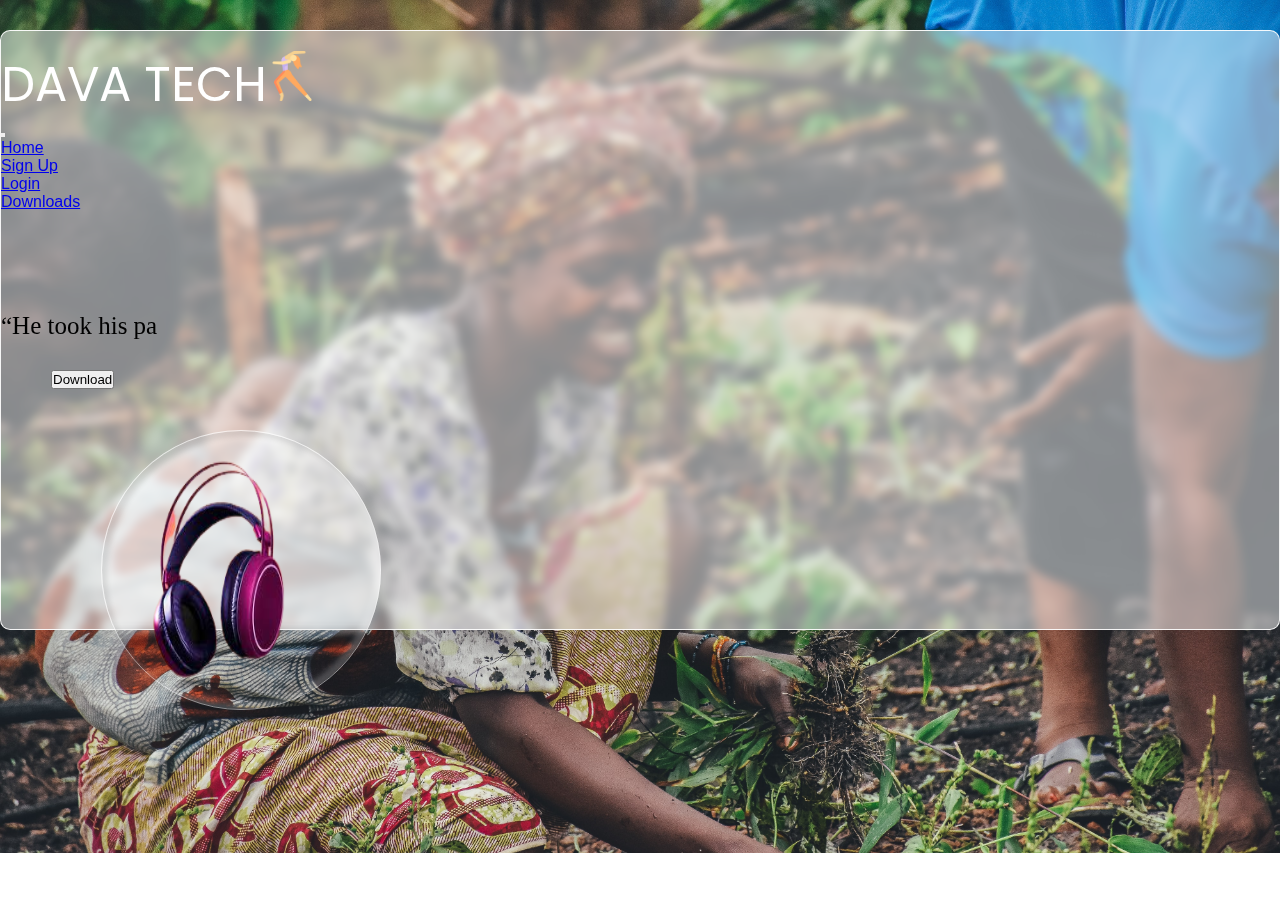
<file: public/index.html>
<!DOCTYPE html>
<html lang="en">
<head>
    <meta charset="UTF-8">
    <meta http-equiv="X-UA-Compatible" content="IE=edge">
    <meta name="viewport" content="width=device-width, initial-scale=1.0">
    <title>DAVA TECH</title>
    <link href="https://cdn.jsdelivr.net/npm/bootstrap@5.1.3/dist/css/bootstrap.min.css" rel="stylesheet" integrity="sha384-1BmE4kWBq78iYhFldvKuhfTAU6auU8tT94WrHftjDbrCEXSU1oBoqyl2QvZ6jIW3" crossorigin="anonymous">
    <link rel="stylesheet" href="index.css">
</head>
<body>
    <div class="col-lg-7 col-md-5 container">
        <div class="container-fluid">
            <div class="col-lg-12">
                <nav class="navbar navbar-expand-lg navbar-light  nav-tabs initialism nav-pills">
                    <a href="" id="amet">
                        <p class="navbar-brand">DAVA TECH<img src="/assets/dancing.png"style="height: 50px; width: 50px;" alt=""></p>
                    </a>
                    <button class="navbar-toggler" data-bs-toggle="collapse" data-bs-target="#my-navbar">
                    <span class="navbar-toggler-icon"></span>
                    </button>
                   
                    <div class="collapse navbar-collapse  justify-content-end " id="my-navbar">
                      <ul class="navbar-nav ">
                       <li class="nav-item"><a href="#" class="nav-link active mx-3">Home</a></li>
                       <li class="nav-item"><a href="registration.html" class="nav-link mx-3">Sign Up</a></li>
                       <li class="nav-item"><a href="login.html" class="nav-link mx-3">Login</a></li>
                       <li class="nav-item"><a href="dashboard.html" class="nav-link mx-3">Downloads</a></li>
                    </ul>
                   </div>
                   </nav>
        </div>
        <div class="row">
            <div class="col-lg-6 col-md-5" id="words">
             <div id="music" class="text-white"></div>
             <div><a href="download.html">
                 <button class="btn btn-primary" id="btn">Download</button>
              </a>
                </div>
            </div>
            <div class="col-lg-5 col-md-4" id="contain">
            <img src="/assets/83-removebg-preview.png" id="jump" alt=""/> 
            </div>
        </div>
    </div>
   <div class="row">
     <div id="disp" class="col-lg-6"></div>
   </div>

    </div>
</body>
<script src="https://cdn.jsdelivr.net/npm/bootstrap@5.1.3/dist/js/bootstrap.bundle.min.js" integrity="sha384-ka7Sk0Gln4gmtz2MlQnikT1wXgYsOg+OMhuP+IlRH9sENBO0LRn5q+8nbTov4+1p" crossorigin="anonymous"></script>
<script>
    document.addEventListener('DOMContentLoaded',animation,false);
         var textArray = ["“He took his pain and turned it into something beautiful. Into something that people connect to. And that’s what good music does. It speaks to you. It changes you.” ― Hannah Harrington, So what are you waiting for, enjoy your own sort. I mean PUMP IT."];
         function animation(){
           startAnim(0);
         }
         function effect(currentText,i,callback){
           if(i<currentText.length){
             document.getElementById("music").innerHTML = currentText.substring(0,i+1)+"<span id='cursor'></span>"; 
             setTimeout(function(){effect(currentText,i+1,callback)},50);
           }else if(typeof callback == 'function'){
             setTimeout(callback,700); 
           }
         }
         function startAnim(i){
           if(typeof textArray[i] == 'undefined'){
             setTimeout(function(){startAnim(0)},10000);
           }
           if(i<textArray.length){
             var currentText = textArray[i];
             effect(currentText,0,function(){
               startAnim(i+1);
             });
           }
         }
 </script>
</html>
</file>
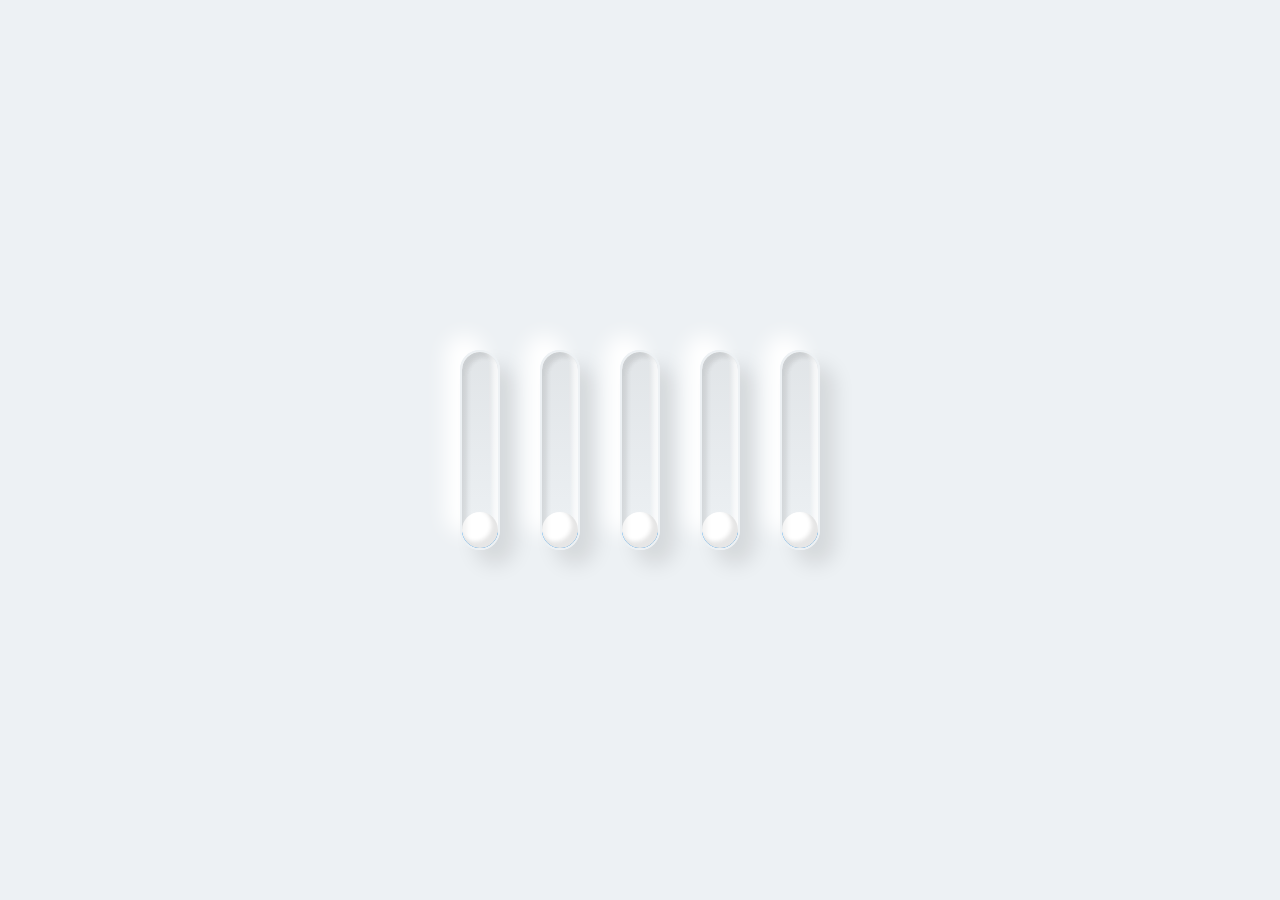
<file: public/up and down/index.html>
<!DOCTYPE html>
<html lang="en">
<head>
    <meta charset="UTF-8">
    <meta http-equiv="X-UA-Compatible" content="IE=edge">
    <meta name="viewport" content="width=device-width, initial-scale=1.0">
    <title>Up and Down</title>
    <link rel="stylesheet" href="style.css">
</head>
<body>
   <div class="loader">
       <div style="--i:0"></div>
       <div style="--i:1"></div>
       <div style="--i:2"></div>
       <div style="--i:3"></div>
       <div style="--i:4"></div>
   </div> 
</body>
</html>
</file>
<file: public/index.css>
@import url('https://fonts.googleapis.com/css?family=poppins:200,300,400,500,600,700,800,900&display=swap');

* {
    margin: 0;
    padding: 0;
    box-sizing: border-box;
    font-family: sans-serif, 'poppins';
    animation: bg 20s linear infinite;
}

#amet {
    text-decoration: none;
    margin-left: 20px;
    margin-top: 10px;
}

.navbar-brand {
    font: 3em 'poppins';
    color: #fff !important;
}

body {
    padding: 0;
    margin: 0;
    background-image: url(/assets/Trader.jpg);
    background-size: cover;
    background-repeat: no-repeat;

}

@keyframes bg {
    0% {
        filter: hue-rotate(0deg);
    }

    100% {
        filter: hue-rotate(360deg);
    }
}

#jump {
    margin-top: 20px;
    height: 240px;
    width: 240px;
    animation: example 5s linear infinite alternate;
}

li:hover {
    background: #f2f3 !important;
}

.container {
    top: 30px;
    position: relative;
    width: 100%;
    height: 600px;
    background: rgba(255, 255, 255, 0.486);
    border-radius: 10px;
    justify-content: center;
    align-items: center;
    backdrop-filter: blur(5px);
    box-shadow: 0 25px 45px rgba(0, 0, 0, 0.1);
    border: 1px solid rgba(255, 255, 255, 0.918);
    border-right: 1px solid rgba(255, 255, 255, 0.911);
    border-bottom: 1px solid rgba(255, 255, 255, 0.904);
}

#contain {
    margin-top: 40px;
    margin-left: 100px;
    border-radius: 50%;
    position: relative;
    width: 280px;
    height: 280px;
    justify-content: center;
    align-items: center;
    backdrop-filter: blur(5px);
    z-index: -1;
    border: 1px solid rgba(255, 255, 255, 0.5);
    box-shadow: -15px -15px 15px rgba(255, 255, 255, 0.2), 15px 15px 15px rgba(0, 0, 0, 0.1), inset -5px -5px 5px rgba(255, 255, 255, 0.2), inset 5px 5px 5px rgba(0, 0, 0, 0.1);
}

@keyframes example {
    0% {
        transform: scaleX(0);
    }

    25% {
        transform: scaleX(0.4);
    }

    50% {
        transform: scaleX(0.8);
    }

    100% {
        transform: scaleX(1.0);
    }
}

#words {
    margin-top: 100px;
    font-size: 25px;
}

#btn {
    margin-top: 30px;
    margin-left: 50px;
}

#music {
    font-family: 'Times New Roman', Times, serif;
}

.nav-tabs {
    border-bottom: 0px;
}
</file>
<file: public/up and down/style.css>
*{
    margin: 0;
    padding: 0;
    box-sizing: border-box;
}
body{
    display: flex;
    justify-content: center;
    align-items: center;
    background: #edf1f4;
    min-height: 100vh;
}
.loader{
    display: flex;
    flex-direction: row;
}
.loader div{
    overflow: hidden;
    position: relative;
    width: 40px;
    height: 200px;
    border: 2px solid #edf1f4;
    margin: 20px;
    border-radius: 40px;
    background: linear-gradient(to bottom, rgba(0,0,0,0.05),#edf1f4);
    box-shadow: 15px 15px 20px rgba(0,0,0,.1), -15px -15px 20px #fff, inset -5px -5px 5px rgba(255,255,255,.5), inset 5px 5px 5px rgba(0,0,0,.05);
}
.loader div::before{
    content: '';
    position: absolute;
    z-index: 10;
    top: 0;
    left: 0;
    width: 100%;
    height: 100%;
    border-radius: 40px;
    box-shadow: 15px 15px 20px rgba(0,0,0,.1), -15px -15px 20px #fff, inset -5px -5px 5px rgba(255,255,255,.5), inset 5px 5px 5px rgba(0,0,0,.05);
}
.loader div::after{
    content: '';
    position: absolute;
    top: 0;
    left: 0;
    width: 36px;
    height: 36px;
    background: #fff;
    border-radius: 50%;
    box-shadow: inset -5px -5px 5px rgba(0,0,0,.2), 0 420px 0 400px #2196f3;
    animation: animate 2.5s ease-in-out  infinite;
    transform: translateY(160px);
    animation-delay: calc(0.5s * var(--i));
}
@keyframes animate {
    0%{
        transform: translateY(160px);
        filter: hue-rotate(180deg);
    }
    50%{
        transform: translateY(0px);
    }
    100%{
        transform: translateY(160px);
        filter: hue-rotate(0deg);
    }
}
</file>
